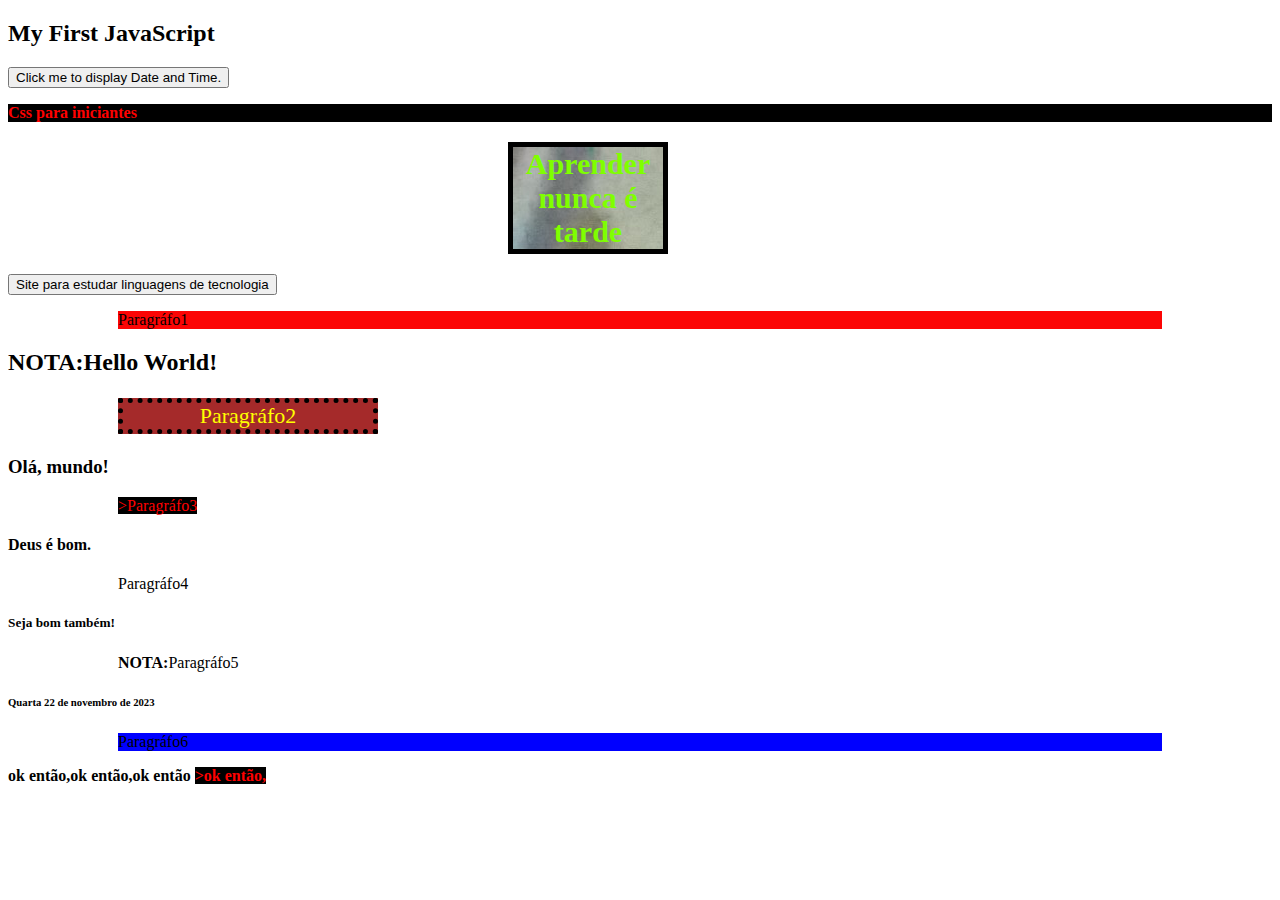
<file: Aula1/index.html>
<!DOCTYPE html>
<html lang="en">
<head>
    <meta charset="UTF-8">
    <meta name="viewport" content="width=device-width, initial-scale=1.0">
    <meta http-equiv="X-UA-Compatible" content="ie=edge">
    <title>Document</title>
    <link rel="stylesheet" href="styles.css" />

<script>

    //Aqui adcionamos uma função com e add um link , para que o usurio seja direcionado a ele, 
    /* criamos um botão do tipo entrada dentro do <body> da seguinte forma : 
        <input type="button" value="Load new document" onclick="newDoc()"> */
    function newDoc() {
        window.location.assign("https://www.w3schools.com")
    }
</script>

</head>

<!--<style>
    h1 {
        color:rgb(119, 26, 206);
    }
</style> -->

<body>

    <h2>My First JavaScript</h2>
    <button type="button"
    onclick="document.getElementById('demo').innerHTML = Date()">
    Click me to display Date and Time.</button>
  
    <p id="demo"></p>
    <!--<h1 style="color: rgb(7, 11, 252);">Css para iniciantes</h1>-->
    <h1>Css para iniciantes</h1>
    <h1 class="name">Aprender nunca é tarde </h1> 

    <!-- Aqui adcionamos um botão para direcionar até um link, e suas comfigurações foram feitas em:
    <script>
        function newDoc() {
            window.location.assign("https://www.w3schools.com")
    }
    </script>-->
    <input type="button" value="Site para estudar linguagens de tecnologia" onclick="newDoc()">

    <p style="background-color: rgb(252, 5, 5);" >Paragráfo1</p>
    <h2><b>NOTA:</b>Hello World!</h2> <!-- A tag <b> irá negritar texto em espicifo-->
    <p id="paragrafo2">Paragráfo2</p>
    <h3>Olá, mundo!</h3>
    <p><a class="p3" href="aprender.html" target="_blank">>Paragráfo3</a></p>
    <h4>Deus é bom.</h4>
    <p><span style="cursor: pointer">Paragráfo4</span><br></p> <!-- O span irá apenas mudar a ponteira do mouse
        quando ela passar por cima do texto, e o <br> criará uma linha em vazia abaixo-->
    <h5>Seja bom também!</h5>
    <p><b>NOTA:</b>Paragráfo5</p>
    <h6>Quarta 22 de novembro de 2023</h6>
    <p style="background-color: blue;">Paragráfo6</p>
    <b>ok então,</b><b>ok então,</b><b>ok então</b> 
    <b><a href="exemplodeendereçamento.html" target="_blank">>ok então,</a></b><!-- Assim esrevemos texto 
        em negrito; essa tag <b> informa a que parte pertence o mesmo; e ainda linkamos a teg a outra pág.-->

</body>
</html>
</file>
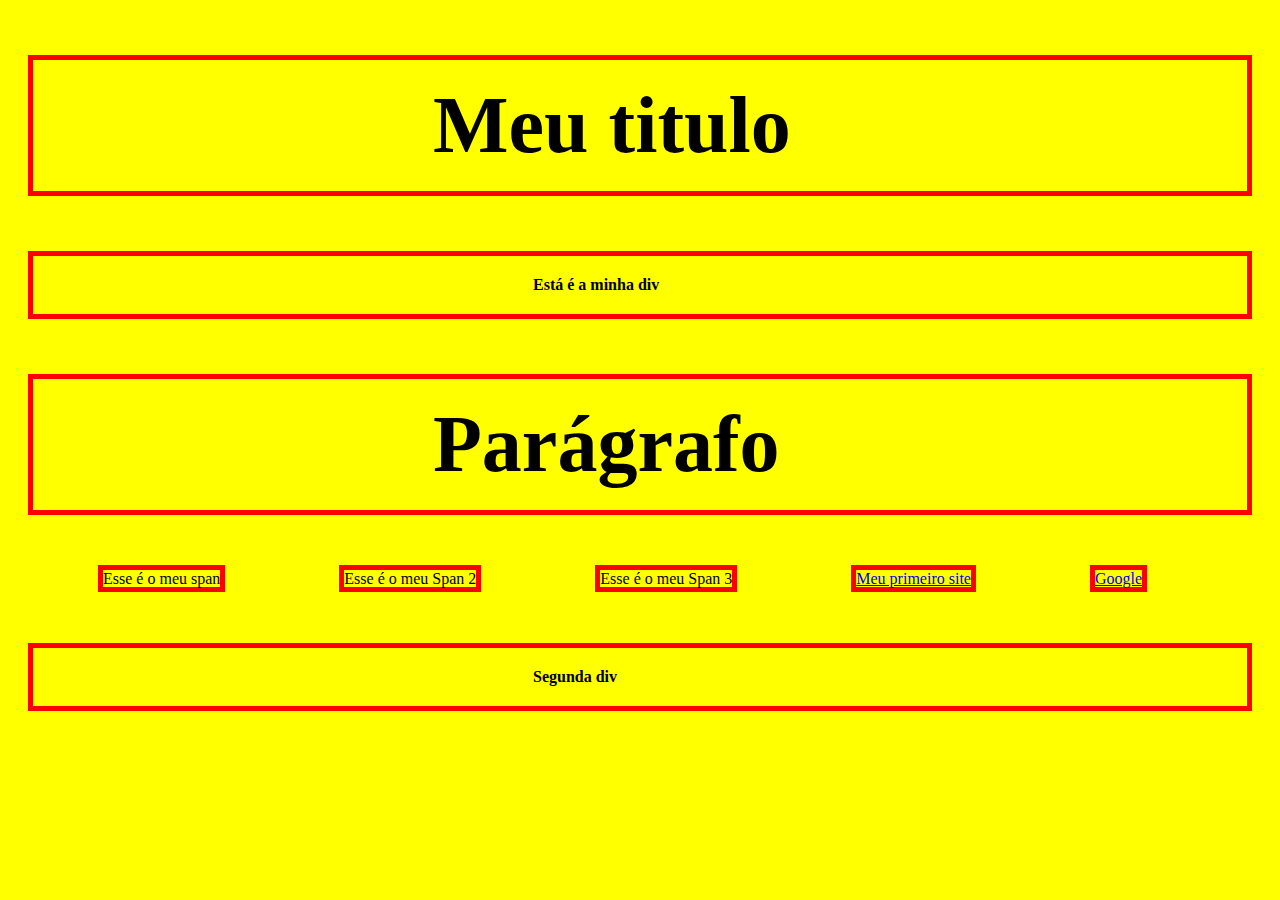
<file: Aula2/index.html>
<!DOCTYPE html> <!-- Aqui é o tipo de documento que estamos informando.-->
<html lang="pt-br"> <!--Aqui é linguagem padrão do site, blog etc.-->
<head> <!-- Aqui é a cabeça do nosso html.-->
    <meta charset="UTF-8">
    <meta name="viewport" content="width=device-width, initial-scale=1.0">
    <meta http-equiv="X-UA-Compatible" content="ie=edge">
    <title>Aula 2 - CSS </title>
    <link rel="stylesheet" href="style.css"> <!-- aqui importamos o link referente ao arquivo style.css
        e é onde vamos chamar as tags para estilizar a página html.
        Para saber se o link funciona, chame por uma tag , e mude a cor da letra .
        Exemplo:
        dentro do arquivo indx.html na tag body(corpo) criamos  a tag h1
            <body>
                <h1>Video 2 css</h1>    
            </body>   
        E dentro do arquivo style.css chamamos a tag h1 
            h1 { 
                color: red;
            } 
        Se mudar a cor ao abrir a página no navegador, mostra que há comunicação entre o link css e o html.-->
</head>
<body>
    <h1>Meu titulo</h1>   
    <div class="div1">
        Está é a minha div
    </div>
    <p>Parágrafo</p>  
    <span>Esse é o meu span</span>
    <span>Esse é o meu Span 2</span>
    <span>Esse é o meu Span 3</span>
    <a href="file:///D:/Java%20Scripts%20coisas/meu-primeiro-site/index.html">Meu primeiro site</a>
    <a href="http://www.google.com">Google</a>
    <div class="div2">Segunda div</div>
</body>
</html>
</file>
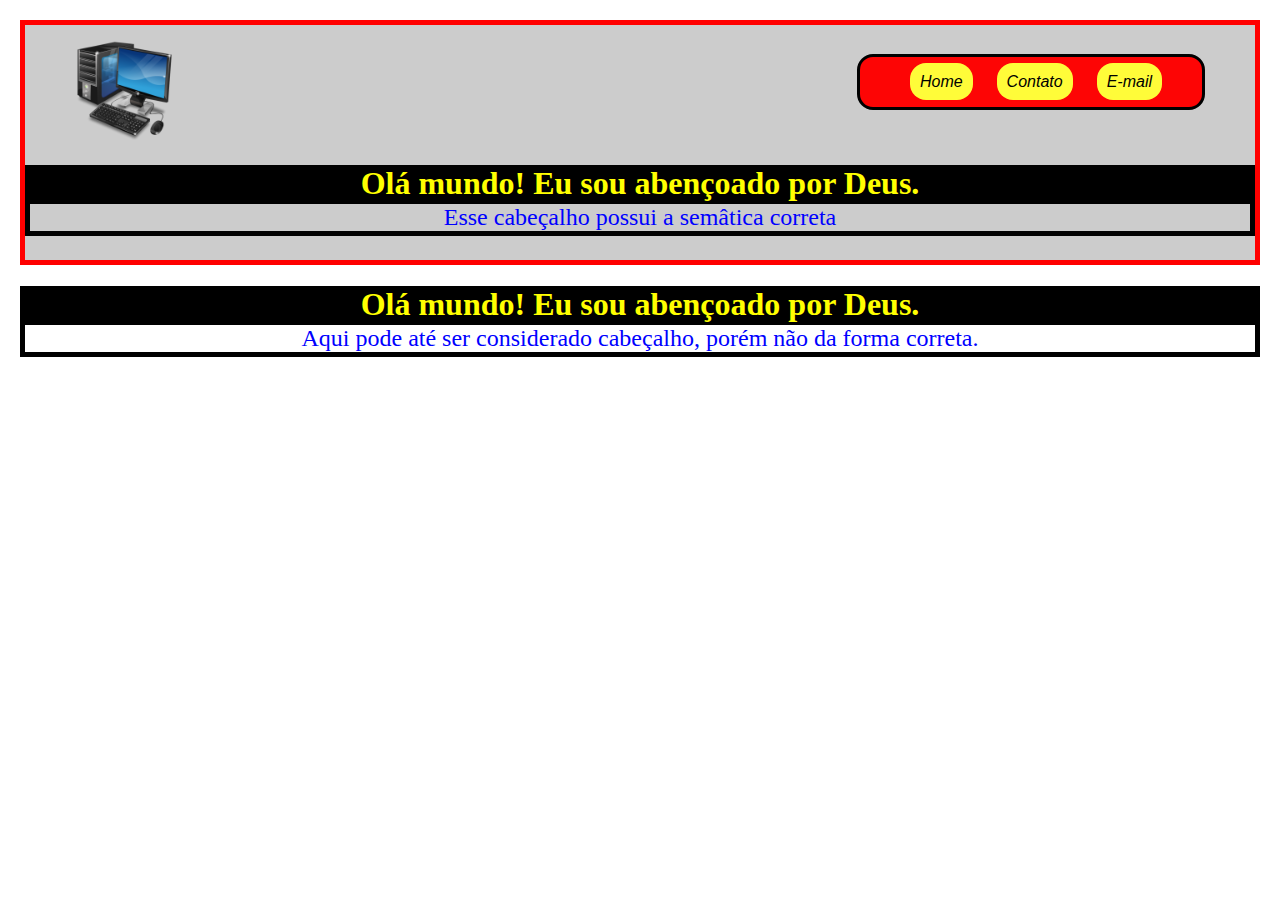
<file: Aula3/index.html>
<!DOCTYPE html>
<html lang="en">
<head>
    <meta charset="UTF-8">
    <meta name="viewport" content="width=device-width, initial-scale=1.0">
    <meta http-equiv="X-UA-Compatible" content="ie=edge">
    <title>Aula 3</title>
    <link rel='stylesheet' href="style.css"></link>
    <style> /*Usamos o a tag <link> para fazermos a estilização fora desse padrão
        /*h1 { 
            color:black;
            background-color: red;
        }*/
    </style>
</head>
<body>
    <header class="header">
        <img class="logo" src="./Computer.png" alt="Computer" />
        <nav class="menu">
            <ul>
                <li>Home</li>
                <li>Contato</li>
                <li>E-mail</li>
            </ul>
        </nav>
        <h1>Olá mundo! Eu sou abençoado por Deus.</h1>
        <p>Esse cabeçalho possui a semâtica correta</p>
    </header>
    <div> <!--Assim funiona para adionarmos cabeçalho , porém a div correta é header-->
        <h1>Olá mundo! Eu sou abençoado por Deus.</h1>
        <p>Aqui pode até ser considerado cabeçalho, porém não da forma correta.</p>
    </div>
</body>
</html>
</file>
<file: Aula1/styles.css>
h1 {
    color: red;
    background-color: black;
    font-size: 16px;
}

.name {

    color: chartreuse;
    font-size: 30px;
    text-align: center;
    inline-size: 150px;
    margin-inline:500px;
    background-image: url(./imagem1.jpg);
    border: 5px solid black;
    font-family: 'Lucida Sans', 'Lucida Sans Regular'Lucida 'Sans Unicode';
}

a.p3:hover { /*OBS: Criamos essa classe para que a tag <a> não não fique com os mesmo estilos das
            configuarações abaixo; ou seja aqui serão indivudualizamos o estilo para essa tag.
            Aqui estilizamos a classe (p3) criada dentro da tag (a) dentro do body no index.html
            <p><a class="p3" href="aprender.html" target="_blank">>Paragráfo3</a></p> 
            E usamos o (hover) que é p/quando passarmos o mouse sobre o paragrafo 3 da pagina, aplique
            um efeito sobre o texto.*/

    background-color:red;
    font-size: 30px;
    font-family: impact;
}
*/
h6 {
    color: blue;
    background-color: black;
}

#paragrafo2 {

    color: yellow;
    background-color: brown;
    text-align: center;
    inline-size: 250px;
    font-size: 22px;
    border: 5px dotted black;

}

p { /*Aqui personalizamos todas a tags <p>, e adionamos as propriedas*/
    display: block; 
    margin-block-start: 1em; /* distancia inicial margem entre o paragrafo e o titulo*/
    margin-block-end: 1em; /* distancia final da margem entre o paragrafo e o titulo*/
    margin-inline-start: 110px; /* distancia do texto em relação ao inicio da margem. */
    margin-inline-end: 110px; /* distancia do texto em relação ao fim da margem. */
}

a { /*Aqui definimos a estilização text com link adcionado */

    background-color: black; /* mudamos a cor de fundo*/

}

/* unvisited link */
a:link {
    color: red;
    text-decoration: none;
  }
  
  /* visited link */
  a:visited {
    color: white;
    text-decoration: none;
  }
  
  /* mouse over link , Aqui estilizamos o item , e vemos isso quando passamos o mouse por cima.*/
  a:hover {
    text-decoration: underline; /*Decoramos o texto com sublinhado*/
    color: black;
    background-color: yellow;
    font-size: 20px; /*aumenta o tamanho da fonte do texto*/
  }
  
  /* selected link, para quando clicarmos no texto */
  a:active {
    color: blue;
    text-decoration: underline;
    background-color: black;
  }
</file>
<file: Aula2/style.css>
/* Aqui é onde iremos estilizar todas as tags criads dentro do nosso arquivo index.html. */

body{
    background-color: yellow;
}
/*style.css*/

.div1{
    font-size: 0,1em;
    font-weight: bold;
}
.div2{
    font-size: 0,1em;
    font-weight: bold;
}
div{
    border: 5px solid red;
    /*margin-left: 20px;*/
    /*margin: 20px; */
    /*margin: 20px 10px;*/
    margin: 55px 20px 55px 20px;
    /*padding: 20px;*/
    padding: 20px 500px; /*Assim conseguimos jogar o texto pra o centro da página.*/
}
h1, p{ 
    color: black;
    border: 5px solid red;
    margin: 55px 20px 55px 20px;
    padding: 20px 400px;
    font-size: 5em;
    font-weight: bold;
}
span, a {
    border: 5px solid red;
    font-size: 1em;
    margin: 55px 20px 55px 20px;
    margin-left: 90px;
}
</file>
<file: Aula3/style.css>
html, body {
    margin: 0;
    padding: 0;
}
.header {
    border: 5px solid red;
    background-color: #ccc;;
    position: relative;
}
h1 { 
    color:yellow;
    background-color: black;
    text-align:center ;
}
P {
    color:blue;
    text-align:center;
    margin-top: -25px;
    font-size: x-large;
    border: 5px solid black;
}
body{

    margin: 20px 20px;

}
.logo {
    width: 100px;
    margin-left:50px;
    margin-top: 15px;
    cursor: help;
}
.menu {
    background-color:rgb(253, 5, 5);
    border: 3px solid black;
    position: absolute;
    right: 50px;
    bottom:150px;
    border-radius: 16px;
}
.menu ul {
    list-style: none;
    margin-right: 30px;
}
.menu li {
    background-color: rgb(255, 252, 57);
    border-radius: 16px;
    display:inline;
    cursor: pointer;
    margin: 10px;
    padding: 10px;
    font-family: Arial;
    font-style: italic;
}
</file>
